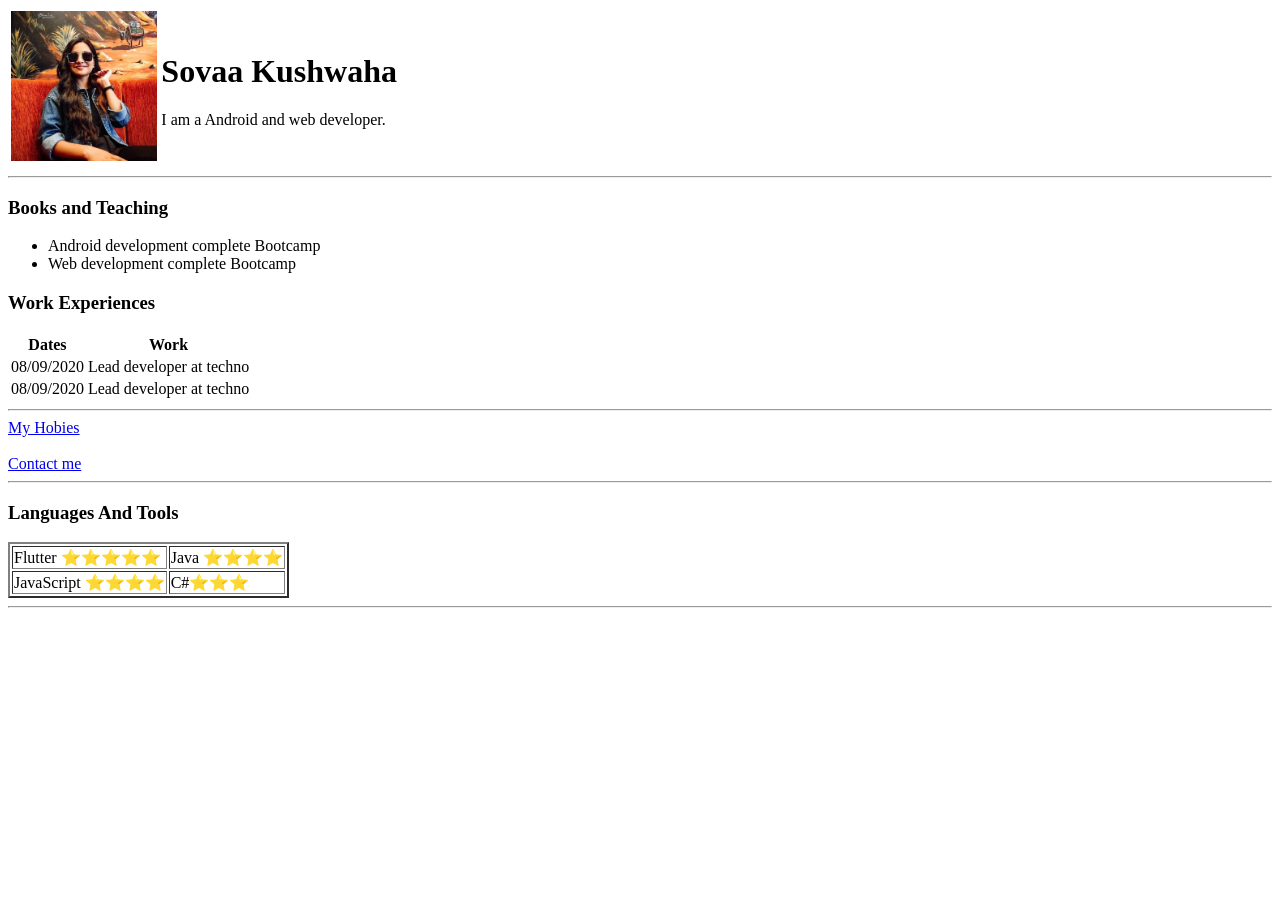
<file: Sova's personal site/index.html>
<!DOCTYPE html>
<html lang="en">
<head>
    <meta charset="UTF-8">
    <meta name="viewport" content="width=device-width, initial-scale=1.0">
    <title>Sova"s Personal site</title>
</head>
<body>
    <table >
        <tr>
            <td><img height="150" src="sovaa.jpg" alt=""></td>
            <td>
                <h1>Sovaa Kushwaha</h1>
                <p>I am a Android and web developer.</p>

            </td>
            
        </tr>

        
    </table>
    
    
    <hr>
    <h3>Books and Teaching</h3>
    
    <ul>
        
        <li>Android development complete Bootcamp</li>
        <li>Web development complete Bootcamp</li>
    </ul>

    <h3>Work Experiences</h3>
    <table>
        <tr>
            <th>Dates</th>
            <th>Work</th>
        </tr>

        <tr>
           <td> 08/09/2020</td>
           <td> Lead developer at techno</td>
        </tr>

        <tr>
            <td> 08/09/2020</td>
            <td> Lead developer at techno</td>
         </tr>


    </table>

    <hr>

    <a href="my_hobies.html"> My Hobies</a>
    <br>
    <br>
    <a target="_blank" href="contact_me.html"> Contact me</a>
    <hr>
    <h3>Languages And Tools</h3>
    <table border="2">
        <tr>
        
            <td>Flutter ⭐⭐⭐⭐⭐</td>
            <td>Java  ⭐⭐⭐⭐</td>
            
            
        </tr>
        <tr>
           <td>JavaScript ⭐⭐⭐⭐</td>
            
            <td>C#⭐⭐⭐</td>
            
            
        </tr>
        
        
    </table>
    <hr>


</body>
</html>
</file>
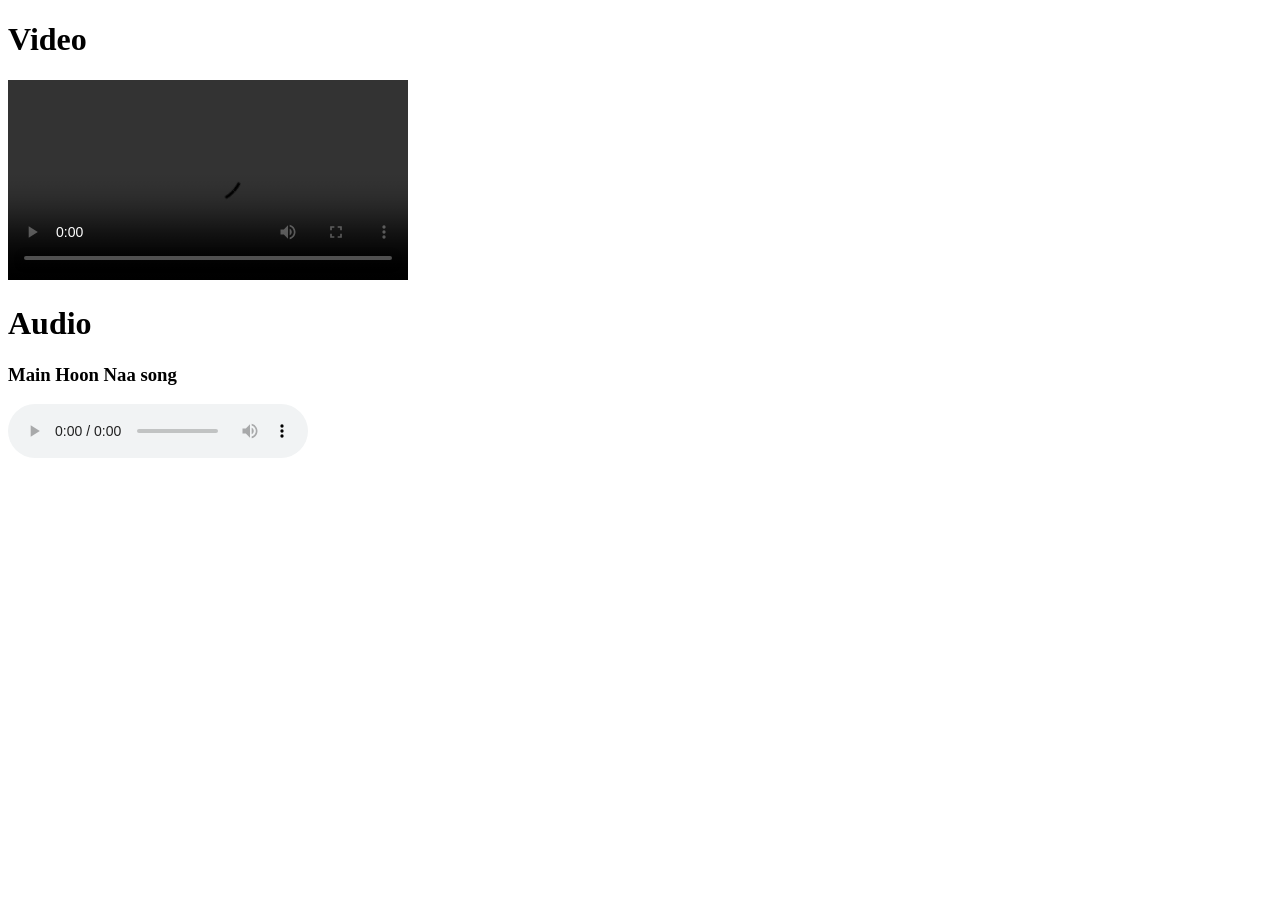
<file: audio_video_class.html>
<!DOCTYPE html>
<html lang="en">
<head>
    <meta charset="UTF-8">
    <meta name="viewport" content="width=device-width, initial-scale=1.0">
    <title>Audio And Video</title>
</head>
<body>
    <h1>Video</h1>
    <video controls height="200" src="F:\multi media\youtube video\short_videos_for_youtube\New folder\videoo.mp4"></video>
    <br>
    <h1>Audio</h1>
    <h3>  Main Hoon Naa song</h3>
    <audio controls src="F:\Download\maiHooNa.mp3"></audio>
</body>
</html>
</file>
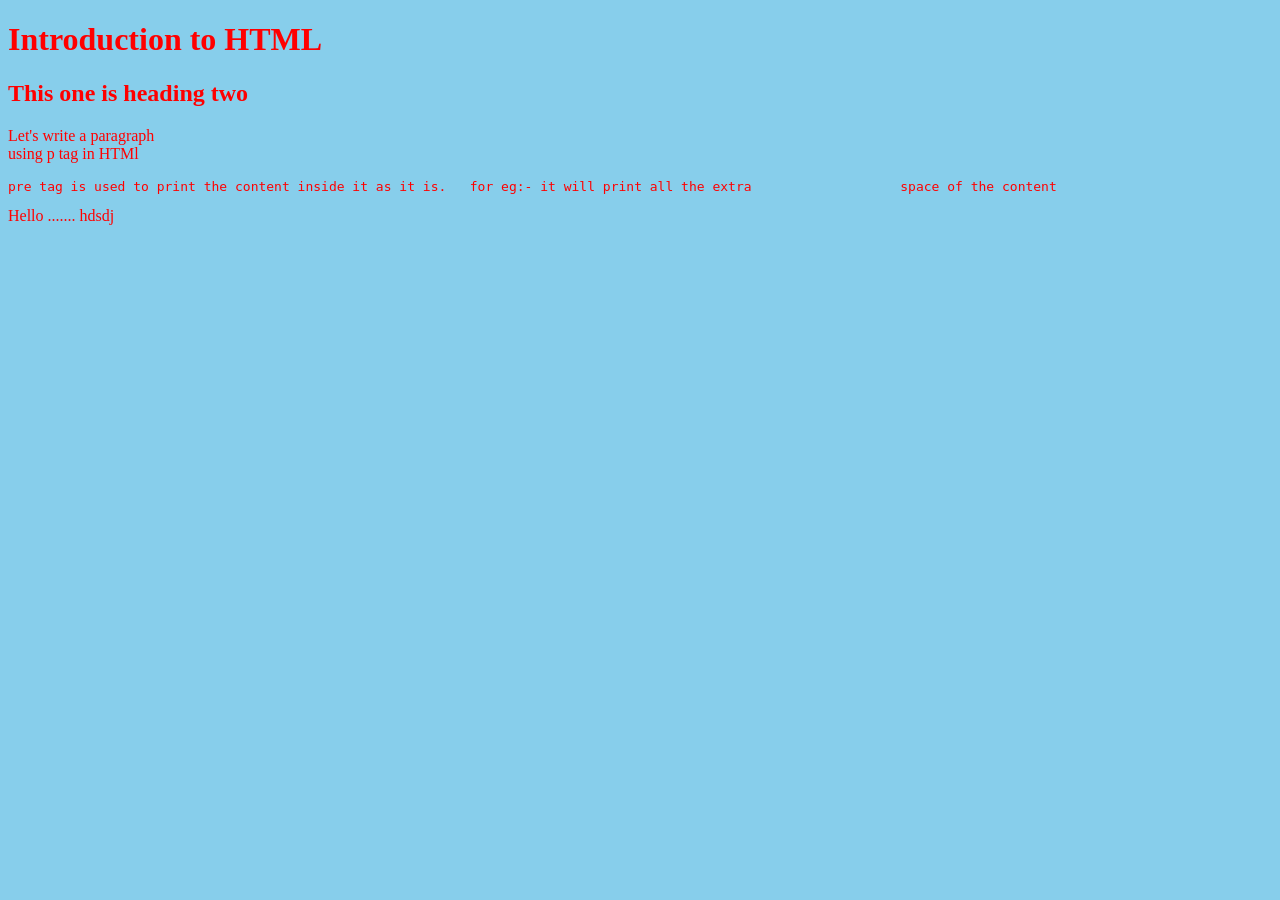
<file: class1.html>
<!DOCTYPE html>
<html lang="en">
<head>
    <meta charset="UTF-8">
    <meta name="viewport" content="width=device-width, initial-scale=1.0">
    <title>Class 1</title>
</head>
<body bgcolor="skyblue" text="Red">
    <h1>Introduction to HTML</h1>
    <h2>This one is heading two</h2>
    <p>Let's write a paragraph <br> using p tag in HTMl</p>
<!--&nbsp(non -break space) is used to give one space between the text-->
    <pre>pre tag is used to print the content inside it as it is. &nbsp for eg:- it will print all the extra                   space of the content</pre>
    Hello .......
    hdsdj
</body>
</html>
</file>
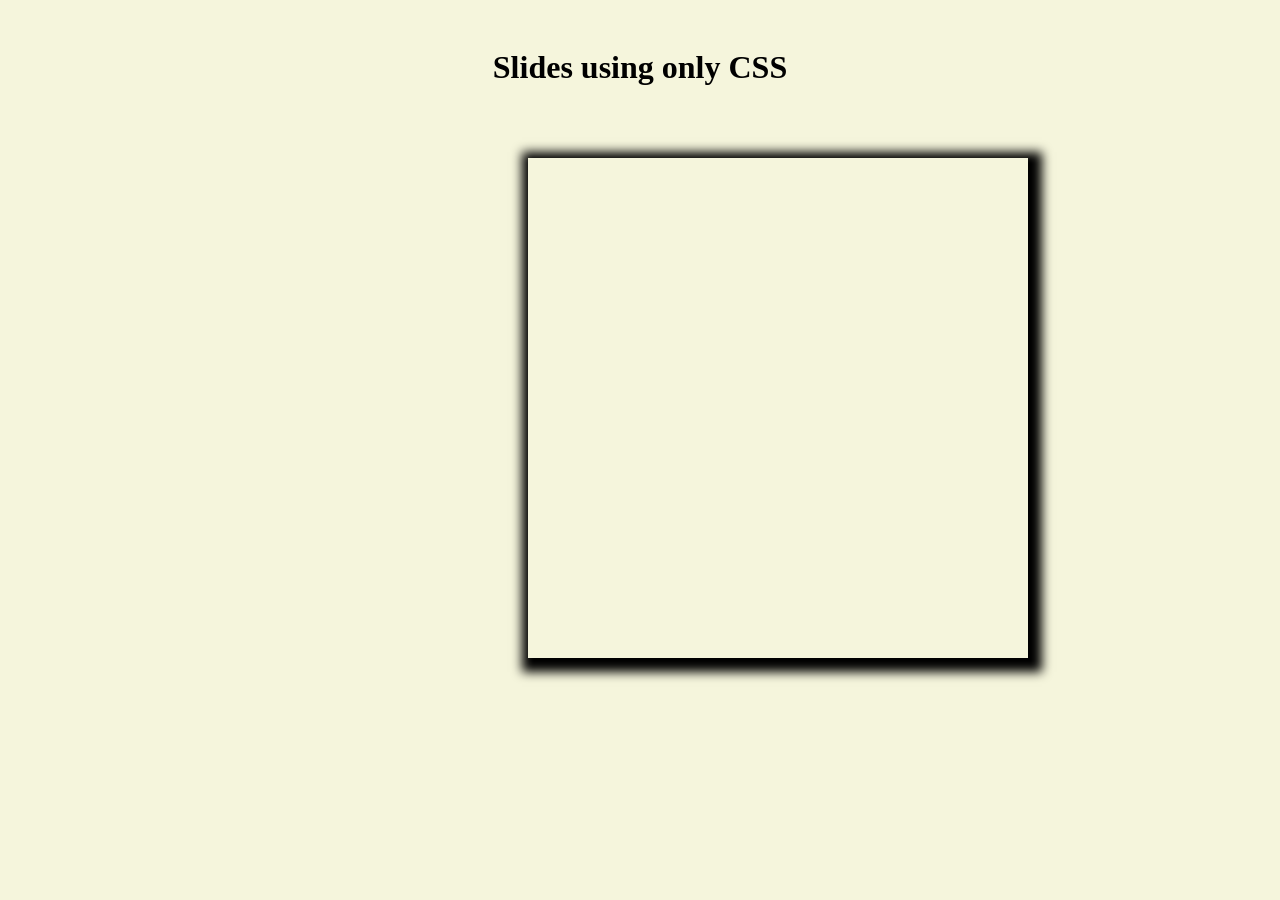
<file: class14.html>
<!DOCTYPE html>
<html lang="en">
<head>
    <meta charset="UTF-8">
    <meta name="viewport" content="width=device-width, initial-scale=1.0">
    <title>Image Slider</title>
    <link rel="stylesheet" href="class14.css">
</head>
<body>
    <h1>Slides using only CSS</h1>
    <div class="slider"></div>
</body>
</html>
</file>
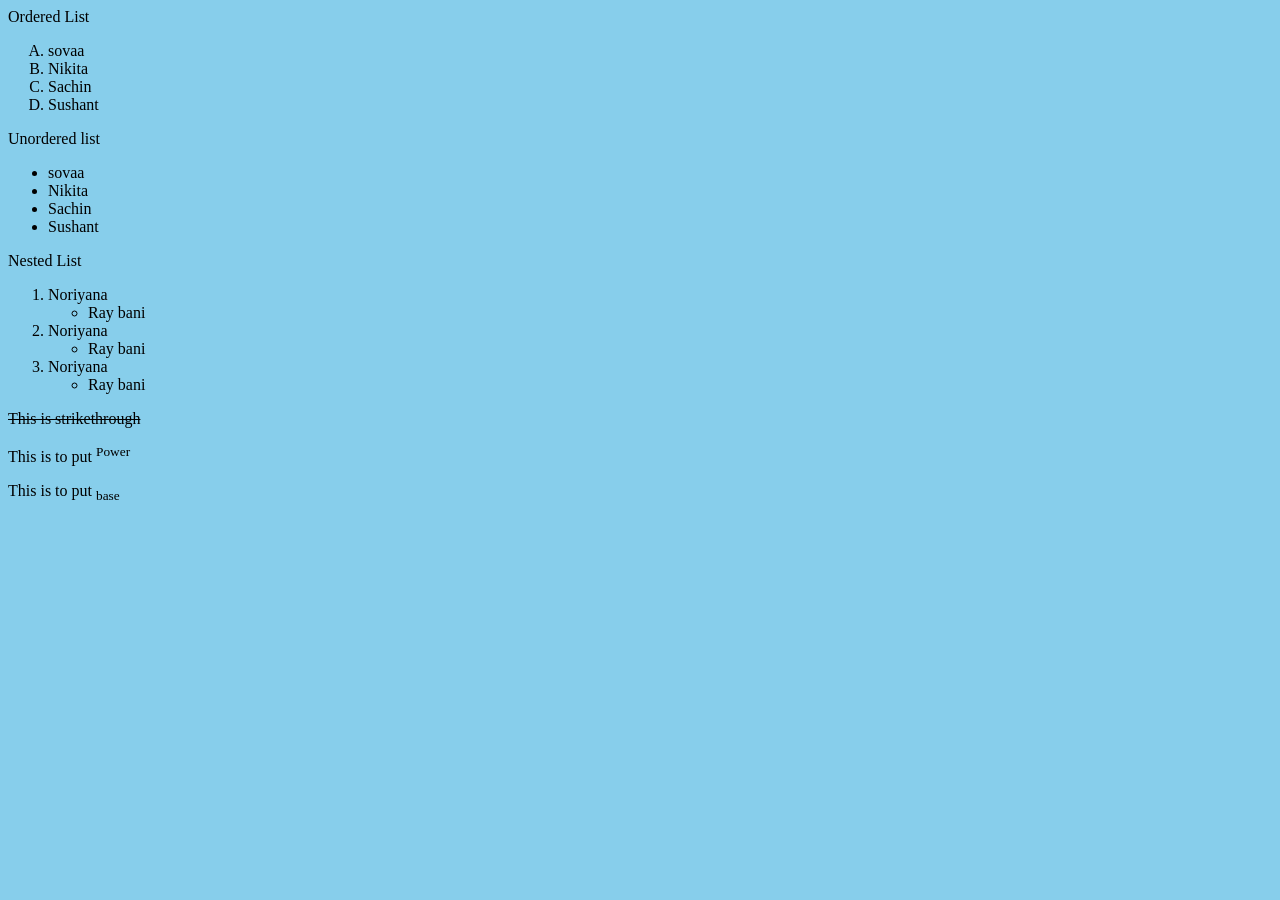
<file: class2.html>
<!DOCTYPE html>
<html lang="en">
<head>
    <meta charset="UTF-8">
    <meta name="viewport" content="width=device-width, initial-scale=1.0">
    <title>Document</title>
</head>
<body bgcolor="skyblue">

    <!-- Ordered list -->
    Ordered List
    <ol type="A">
        <li>sovaa</li>
        <li>Nikita</li>
        <li>Sachin</li>
        <li>Sushant</li>
    </ol>

    <!-- Unordered list-->
<p>Unordered list</p>
    <ul>
        <li>sovaa</li>
        <li>Nikita</li>
        <li>Sachin</li>
        <li>Sushant</li>
    </ul>

    Nested List
    <ol>
        <li>Noriyana
            <ul>
                <li>
                    Ray bani
                </li>
            </ul>
        </li>


        <li>Noriyana
            <ul>
                <li>
                    Ray bani
                </li>
            </ul>
        </li>


        <li>Noriyana
            <ul>
                <li>
                    Ray bani
                </li>
            </ul>
        </li>
    </ol>
    
<!-- To cross thought text -->
    <s>This is strikethrough</s>


    <!-- power -->

    <p>This is to put <sup>Power</sup></p>



    <!-- Base -->

    <p>This is to put <sub>base</sub></p>
</body>
</html>
</file>
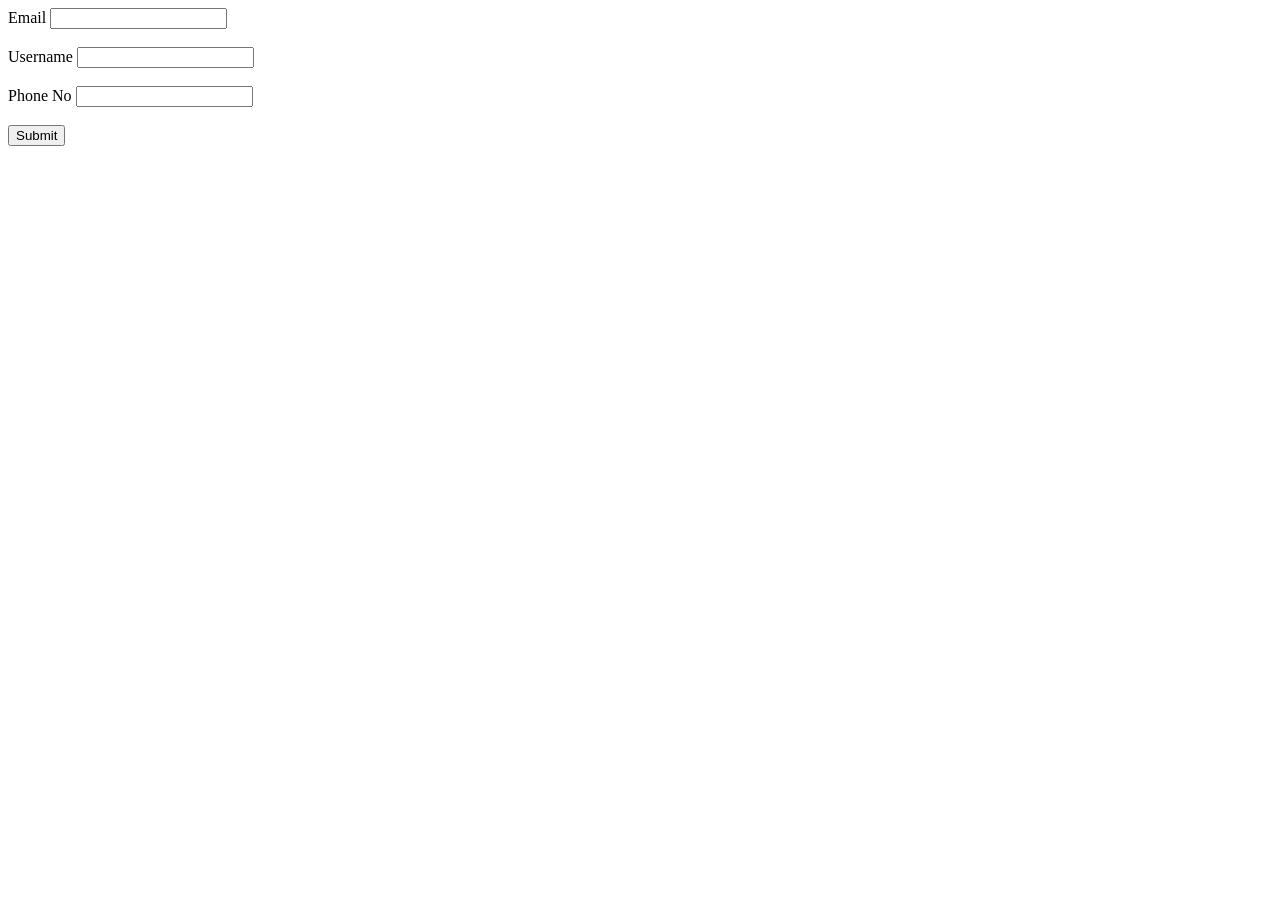
<file: email_validation.html>
<!DOCTYPE html>
<html lang="en">
<head>
    <meta charset="UTF-8">
    <meta name="viewport" content="width=device-width, initial-scale=1.0">
    <title>Document</title>
</head>
<body>

    <label>Email</label>
    <input type="email" id="f1">
    <br><br>
    <label>Username</label>
    <input type="text" id="f2">
    <br><br>
    <label>Phone No</label>
    <input type="number" id="f3">
    <br><br>
    <button onclick="check()">Submit</button>
    

    <script>
        



function check() {


    var regExp= /^([a-zA-Z0-9._-]+)@([a-z0-9]+\.)+([a-z]+)$/;
    var userName1= /^[a-zA-Z0-9\.-_]*$/;
    var regExp2= /^[0-9]*$/;


    var email = document.getElementById("f1").value;
    if(regExp.test(email) ) {
        alert("Valid Email");
    } else {
        alert(" Nonsense. Input valid email");
    }



    var Username = document.getElementById("f2").value;
    if(regExp.test(Username)) {
        alert("Valid Username nice");
    } else {
        alert("Input valid Username");
    }

    var phoneNo = document.getElementById("f3").value;
    if(regExp.test(phoneNo)) {
        alert("Valid Nice");
    } else {
        alert("Input valid phone Number");
    }


   
}
    </script>
</body>
</html>
</file>
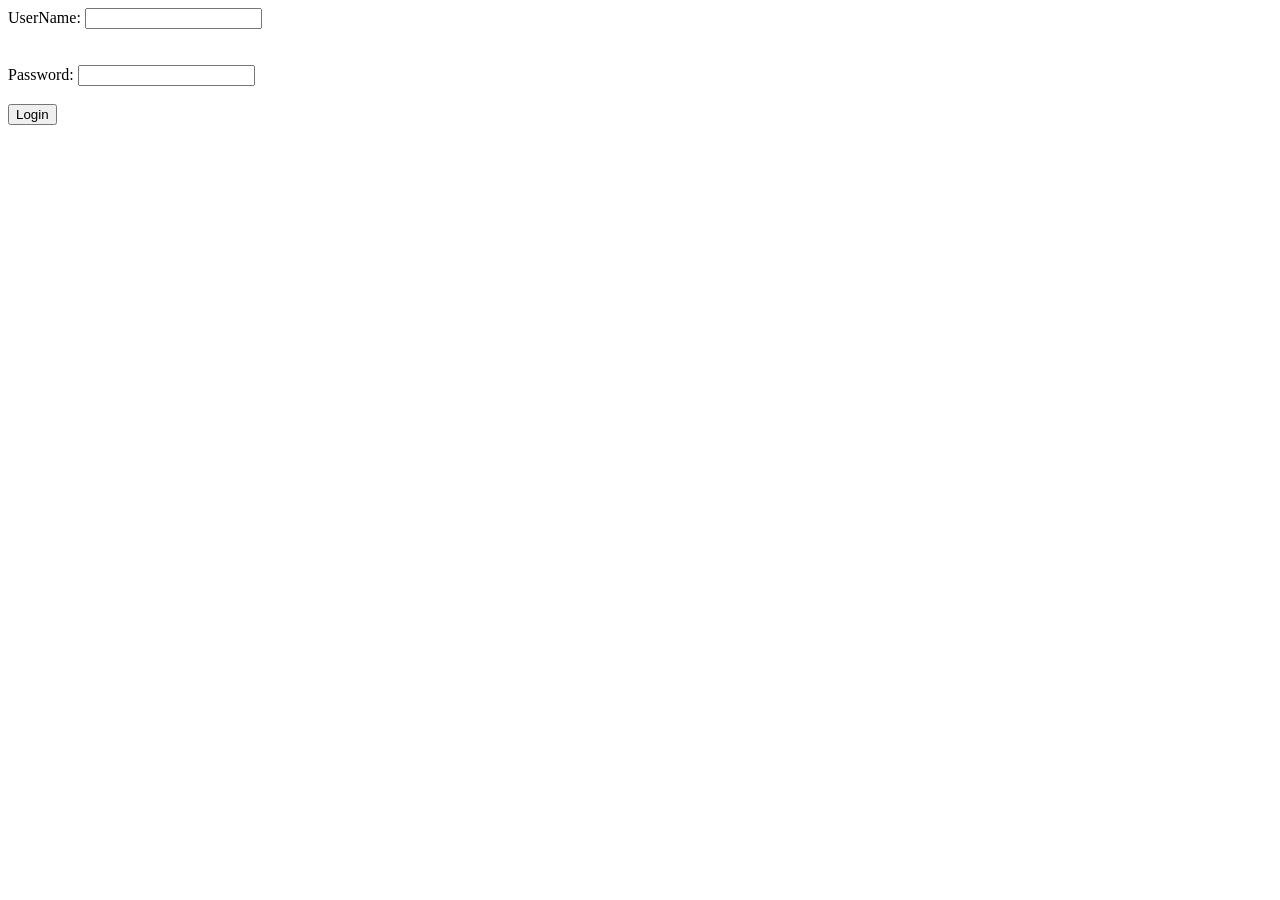
<file: form_validation.html>
<!DOCTYPE html>
<html lang="en">
<head>
    <meta charset="UTF-8">
    <meta name="viewport" content="width=device-width, initial-scale=1.0">
    <title>Document</title>
</head>
<body>
<label for="">UserName: </label>
    <input type="text" name="" id="f1">
    <br>
    <br>
    <br>

    <label for="">Password: </label>
    <input type="password" name="" id="f2">
<br>
<br>
    <button onclick="validate()">Login</button>



    <script>
        

        function validate(){
            var name = document.getElementById("f1").value;
        var password = document.getElementById("f2").value;
            
        
        if(name.length<6){
                alert("Input full name");
                return false;
            }

            if(password.length<6){
                alert("password is short");
                document.getElementById("f2").value="";

                document.getElementById("f2").style.border="solid 2px Red";
            }
        }

    </script>
    
</body>
</html>
</file>
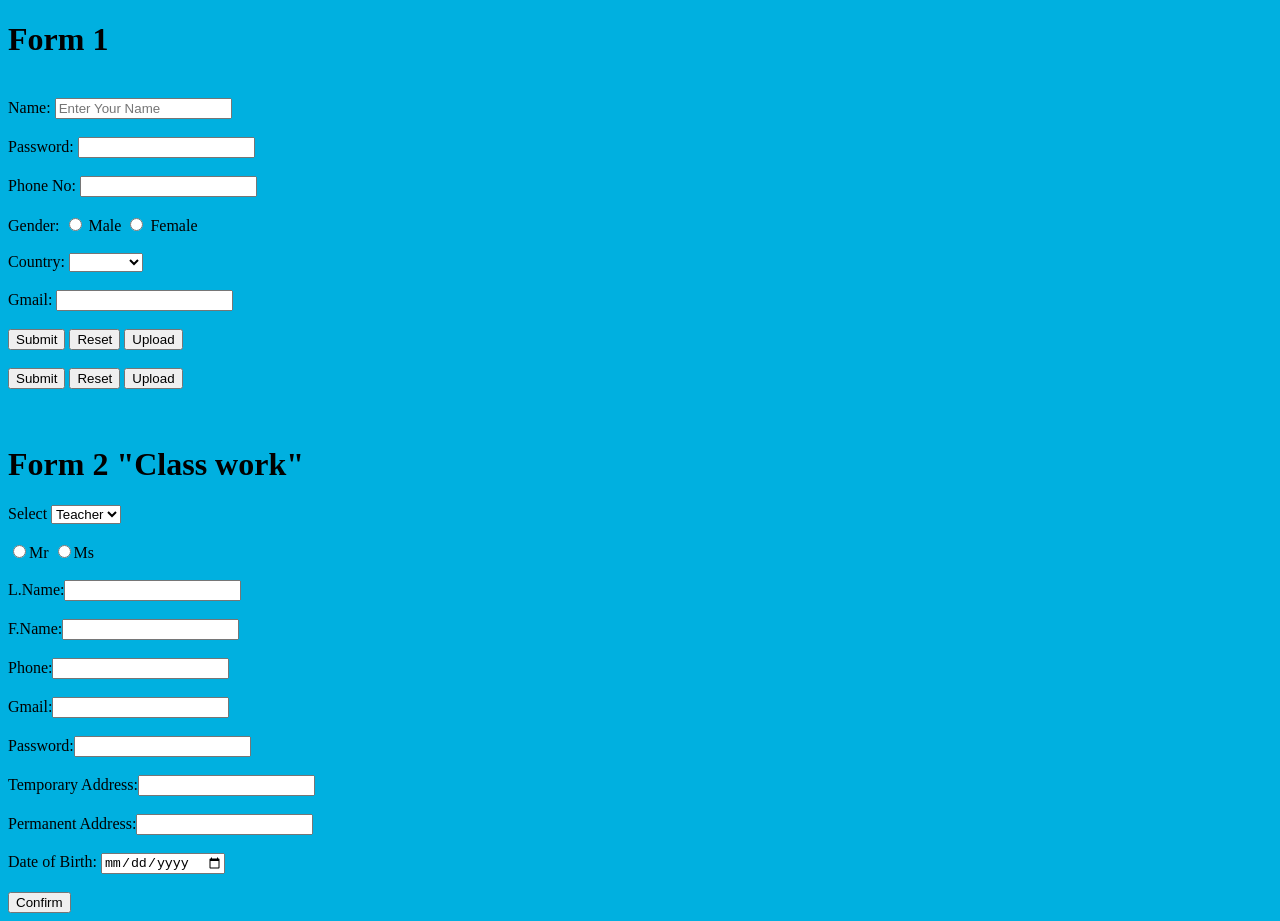
<file: forms.html>
<!DOCTYPE html>
<html lang="en">
<head>
    <meta charset="UTF-8">
    <meta name="viewport" content="width=device-width, initial-scale=1.0">
    <title>Document</title>
</head>
<body bgcolor="sky blue">
    <form  action="">
        
        <h1  ><b>Form 1</b></h1>
        
        <br>
        <label for="">Name:</label>
        <input type="text" placeholder="Enter Your Name">
            
            
        <br><br>
        <label for="">Password:</label>
         <input type="password" >
        <br><br>
        <label for="">Phone No:</label> <input type="number"><br><br>
        
        <label for="">Gender: </label>
        <input type="radio" name="Gender">
        <label >Male </label>
        <input type="radio" name="Gender"> 
        <label >Female</label><br><br>

        <label for="">Country:</label>
        <select name="" id="" >
            <option hidden disabled selected value></option>
            <option value="Uk">UK</option>
            <option value="USA">USA</option>
            <option value="Australia">Australia</option>
            <option value="Itly">Itly</option>
            <option value="China">China</option>
        </select>
        <br><br>

        

        <label >Gmail: </label><input type="mail">


        <br>
        <br>

        <!-- uaing input -->
        <input type="submit" name="" id="">
        <input type="reset" name="" id="">
        <input type="button"  value="Upload" id="">
        <br>
        <br>

        <!-- using button ------------------ kei farak xaina duitai ma-->   
        <button>Submit</button>

        <button>Reset</button>
        <button>Upload</button>

    </form>
<br><br>

    <h1>Form 2  "Class work"</h1>
    <form action="">
        <label for="">Select</label>
        <select name="" id="">
            <option value="Teacher"> Teacher</option>
            <option value="Student"> Student</option>
            <option value="Guest"> Guest</option>
        </select><br><br>

    <!-- <label>Time:</label><input type="time" name="" id=""><br><br> -->

        <input type="radio" name="gender" ><label >Mr</label>
        <input type="radio" name="gender" ><label >Ms</label><br><br>

        <label>L.Name:</label><input type="text" name="" id=""><br><br>
        <label>F.Name:</label><input type="text" name="" id=""><br><br>
        <label>Phone:</label><input type="number" name="" id=""><br><br>
        <label>Gmail:</label><input type="email" name="" id=""><br><br>
        <label>Password:</label><input type="password" name="" id=""><br><br>

        <label>Temporary Address:</label><input type="text" name="" id=""><br><br>
        <label>Permanent Address:</label><input type="text" name="" id=""><br><br>
        <label >Date of Birth: </label><input type="date" name="" id="">
        
        <br>
        <br>
    
        <button>Confirm</button>
    </form>
</body>
</html>
</file>
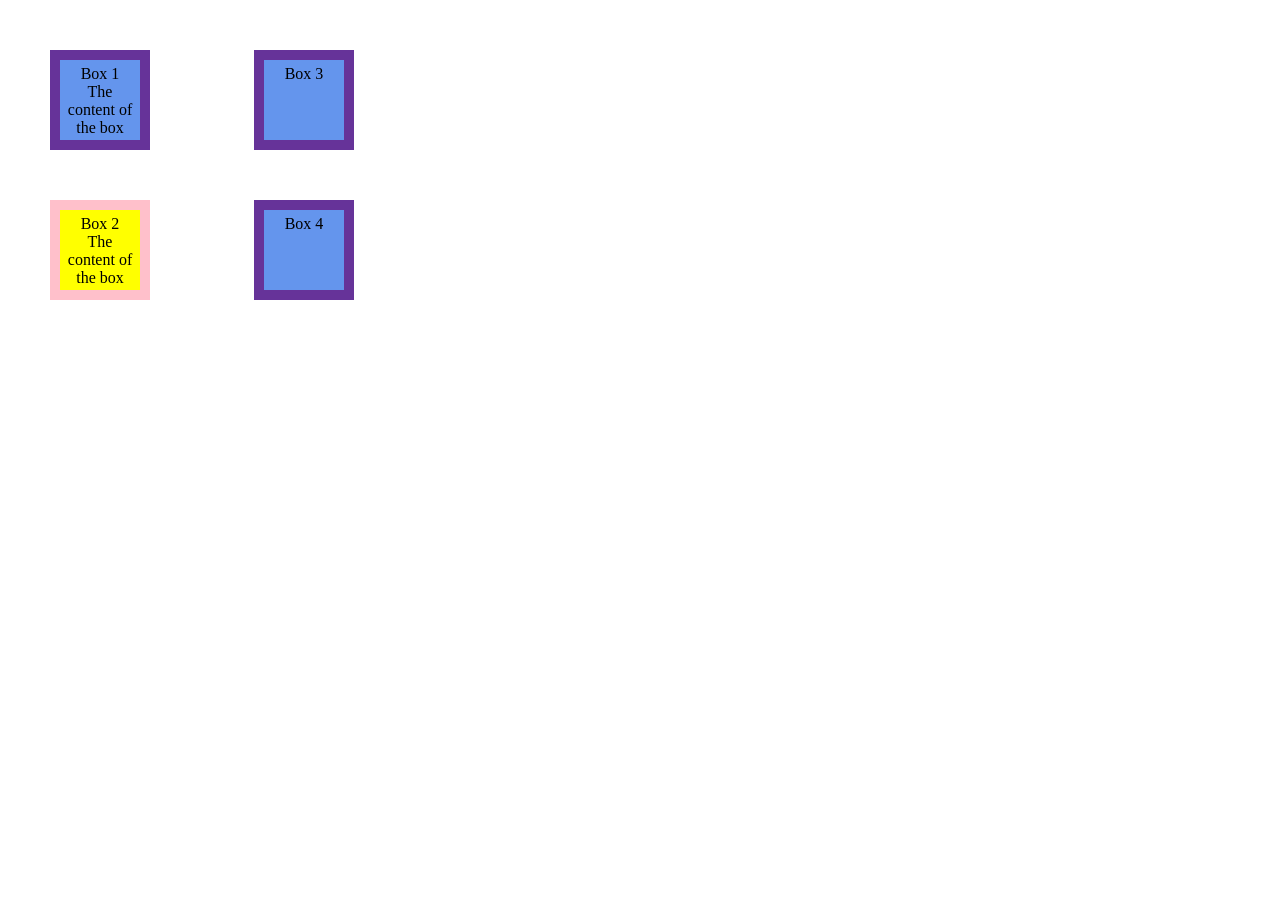
<file: table&tableless_design.html>
<!DOCTYPE html>
<html lang="en">
<head>
    <meta charset="UTF-8">
    <meta name="viewport" content="width=device-width, initial-scale=1.0">
    <title>Table & Table Less Design / The Box Model</title>
    <link rel="stylesheet" type="text/css" href="table&tableless_design.css">
</head>
<body>
    <div class="main">
        <div class="box">Box 1 <br>The content of the box must overflow and now these words will flow out of the box.</div>
        <div class="box-x">Box 2 <br>The content of the box must overflow and now these words will flow out of the box.</div>
    </div>
    <div class="second">
        <div class="box">Box 3</div>
        <div class="box">Box 4</div>
    </div>
</body>
</html>
</file>
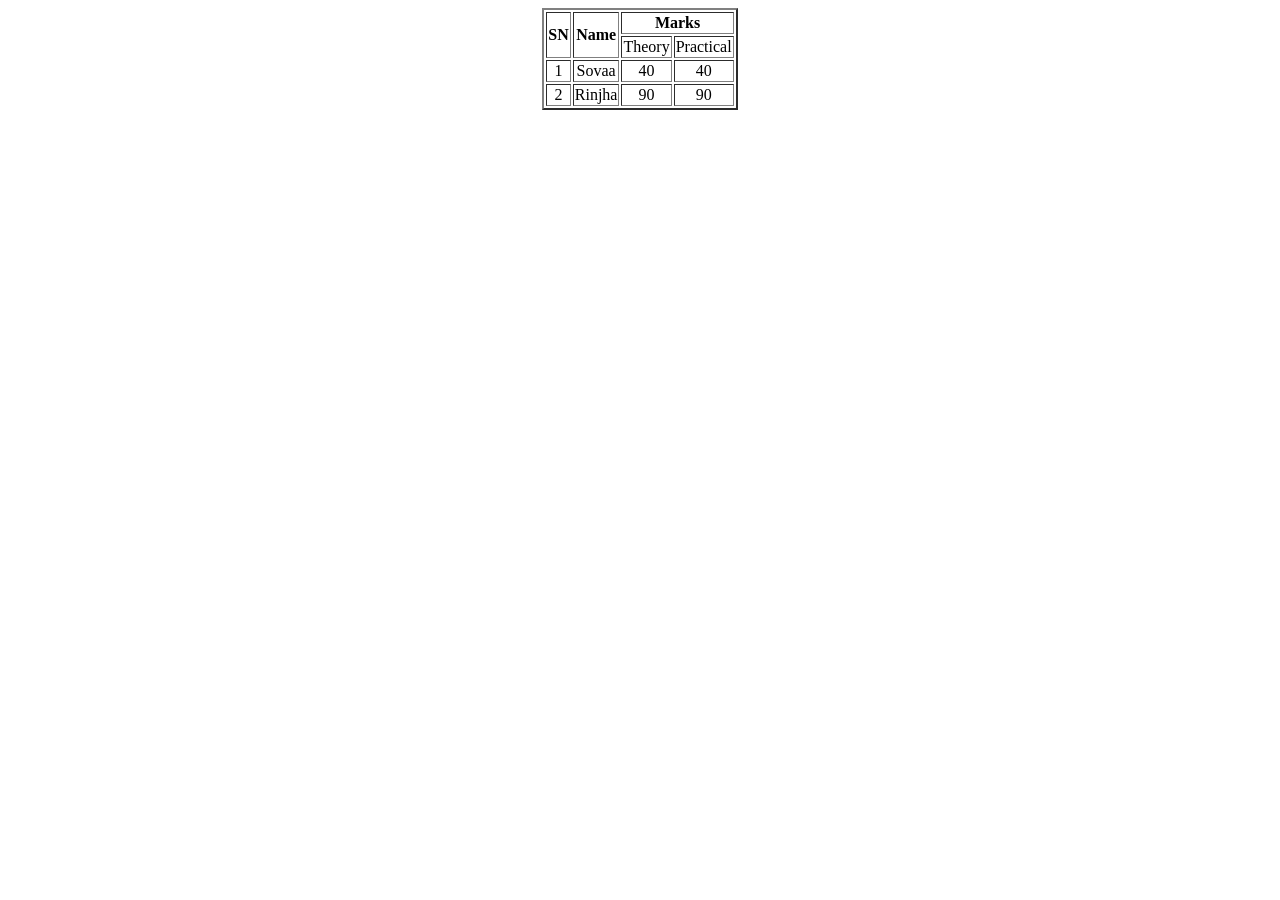
<file: table_class.html>
<!DOCTYPE html>
<html lang="en">
<head>
    <meta charset="UTF-8">
    <meta name="viewport" content="width=device-width, initial-scale=1.0">
    <title>Document</title>
</head>
<body>

    <table border="2" align="center">
        <tr align="center" >
            <th rowspan="2">SN</th>
            <th rowspan="2">Name</th>
           
            <th colspan="2">Marks</th>
            
        </tr>
        <tr>
            <td>Theory</td>
            <td >Practical</td>
            
        </tr>

        <tr align="center">
            <td>1</td>
            <td>Sovaa </td>
            <td >40</td>
            <td >40</td>
            
        </tr>
        <tr align="center">
            <td>2</td>
            <td>Rinjha </td>
            <td >90</td>
            <td >90</td>
            
        </tr>
    </table>
    
</body>
</html>
</file>
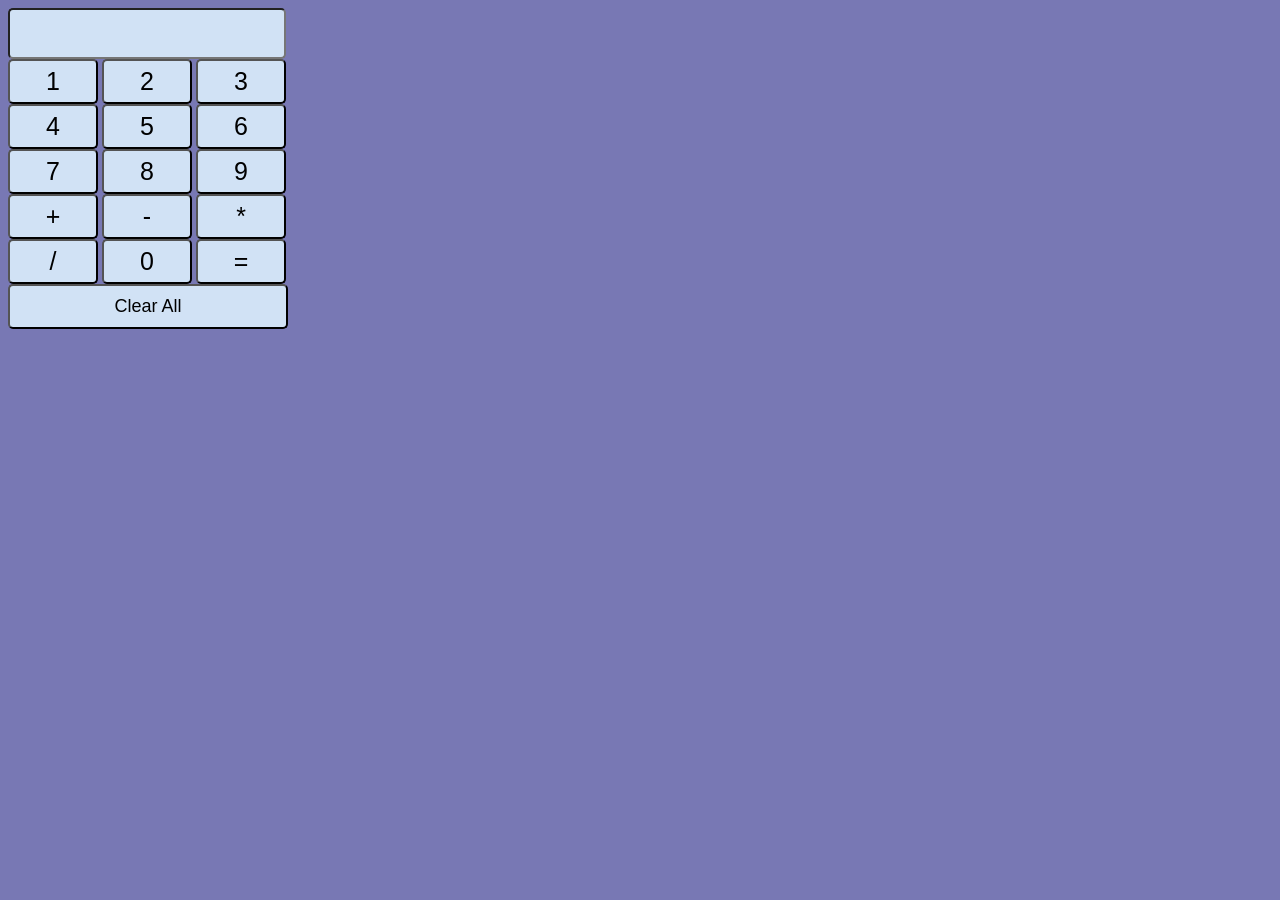
<file: javascript_learning/calculator.html>
<!DOCTYPE html>
<html lang="en">
<head>
    <meta charset="UTF-8">
    <meta name="viewport" content="width=device-width, initial-scale=1.0">
    <link rel="stylesheet" href="calculator.css">
    <title>Calculator

    </title>
</head>
<body>
    <div  class="formstyle" data-aos="zoom-out-down">
        <form action="" name="forms">
 
            <input type="text" id="answer"><br>
            <input type="button" value="1" onclick="forms.answer.value+='1' ">
            <input type="button" value="2" onclick="forms.answer.value+='2' ">
            <input type="button" value="3" onclick="forms.answer.value+='3' "><br>
    
            <input type="button" value="4" onclick="forms.answer.value+='4' ">
            <input type="button" value="5" onclick="forms.answer.value+='5' ">
            <input type="button" value="6" onclick="forms.answer.value+='6' "><br>
    
            <input type="button" value="7" onclick="forms.answer.value+='7' ">
            <input type="button" value="8" onclick="forms.answer.value+='8' ">
            <input type="button" value="9" onclick="forms.answer.value+='9' "><br>
    
            <input type="button" value="+" onclick="forms.answer.value+='+' ">
            <input type="button" value="-" onclick="forms.answer.value+='-' ">
            <input type="button" value="*" onclick="forms.answer.value+='*' "><br>
    
            <input type="button" value="/" onclick="forms.answer.value+='/' ">
            <input type="button" value="0" onclick="forms.answer.value+='0' ">
            <input type="button" value="=" onclick="forms.answer.value=eval(forms.answer.value)"><br>
    
            
                <input id ="clear" type="button" value="Clear All" onclick="forms.answer.value='' ">
        
                <script src="https://unpkg.com/aos@next/dist/aos.js"></script>
                <script>
                  AOS.init();
                </script>
          </form>      
    </div>

        


</body>
</html>
</file>
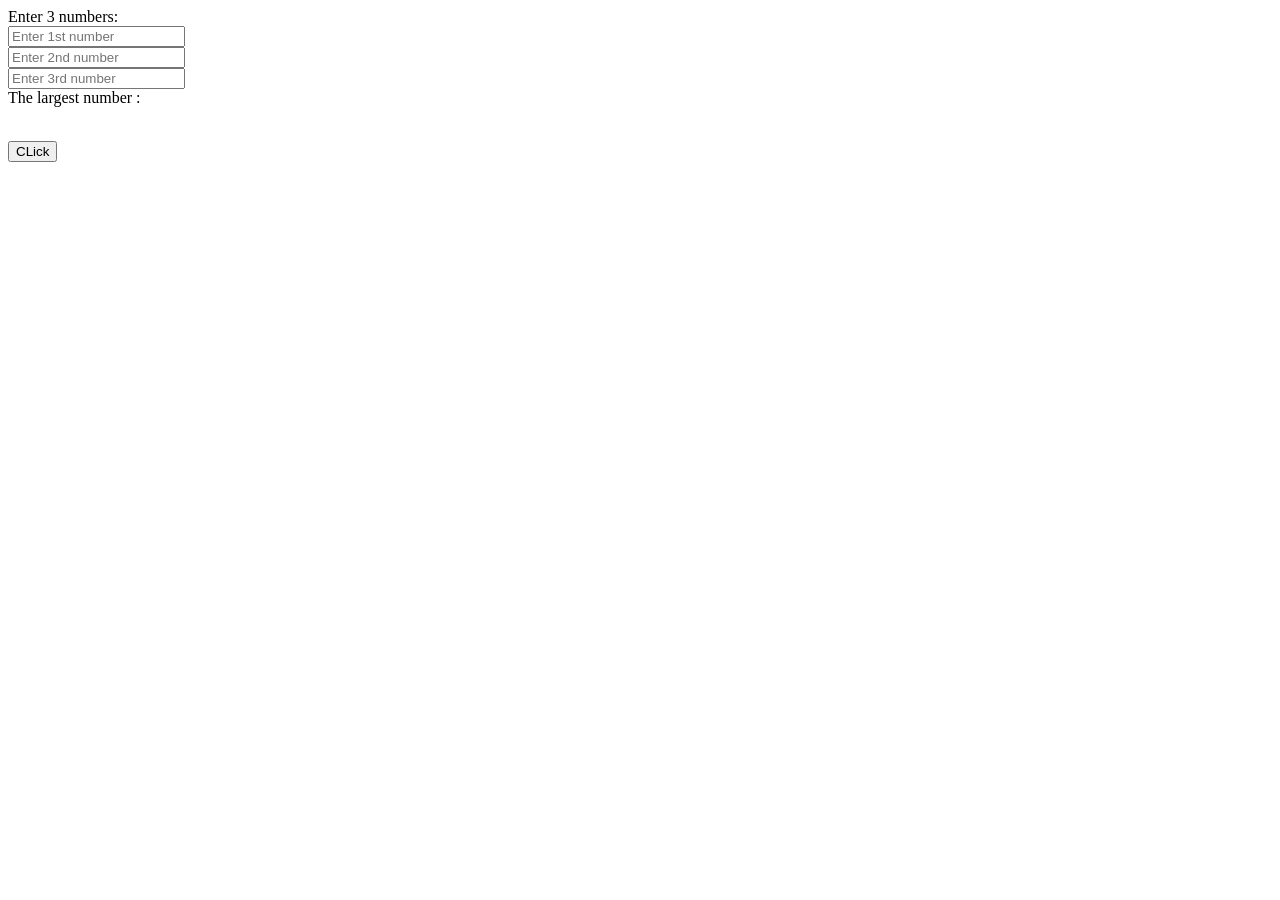
<file: javascript_learning/js_day4.html>
<!DOCTYPE html>
<html lang="en">
<head>
    <meta charset="UTF-8">
    <meta name="viewport" content="width=device-width, initial-scale=1.0">
    <title>Document</title>
</head>
<body>

   
    <label>Enter 3 numbers:</label><br>
    <input type="text" id="first" placeholder="Enter 1st number"><br>
    <input type="text" id="second" placeholder="Enter 2nd number"><br>
    <input type="text" id="third" placeholder="Enter 3rd number"><br>
    <label>The largest number :</label>
    <p id="result"></p><br>


    <button onclick="display()">CLick</button>
    <script>
    
    
    var a = document.getElementById("first").value;
    var b = document.getElementById("second").value;
    var c = document.getElementById("third").value;
    // a= parseInt(a);
    // b = parseInt(b);
    // c = parseInt(c);


    function display(){
   

        if(a>b&&a>c){

        document.getElementById("result").textContent=a;
       
        console.log(a);
        
        
    }else if(b>a&&b>c){
        document.getElementById("result").textContent=b;


    }else{
        document.getElementById("result").textContent=c;

    }
    return null;

    }
   

    </script>
    
</body>
</html>
</file>
<file: class14.css>
body {
    background-color: beige;
    padding: 20px;
}

h1 {
    text-align: center;
}

.slider {
    height: 500px;
    width: 500px;
    background-image: url(https://images.pexels.com/photos/17905873/pexels-photo-17905873/free-photo-of-flowers-over-door.jpeg?auto=compress&cs=tinysrgb&w=1260&h=750&dpr=1);
    position: absolute;
    transform: translate(100%, 10%);
    box-sizing: border-box;
    box-shadow: 4px 4px 10px 10px black;
    animation: slide 20s infinite linear;
}

@keyframes slide {
    0% {
        background-image: url(https://images.pexels.com/photos/17905873/pexels-photo-17905873/free-photo-of-flowers-over-door.jpeg?auto=compress&cs=tinysrgb&w=1260&h=750&dpr=1);
    }
    25% {
        background-image: url(https://images.pexels.com/photos/17902642/pexels-photo-17902642/free-photo-of-mint-and-lemons-in-a-mesh-bag.jpeg?auto=compress&cs=tinysrgb&w=600&lazy=load);
    }
    50% {
        background-image: url(https://images.pexels.com/photos/18059154/pexels-photo-18059154/free-photo-of-wood-art-pattern-texture.jpeg);
    }
    75% {
        background-image: url(https://images.pexels.com/photos/17963821/pexels-photo-17963821/free-photo-of-nature-summer-garden-leaf.jpeg?auto=compress&cs=tinysrgb&w=1260&h=750&dpr=1);
    }
}
</file>
<file: table&tableless_design.css>
*{
    margin: 0;
    padding: 0;
    box-sizing:border-box;
   
}

.main{
    display: inline-block;
}

.second{
    display: inline-block;
}

.box{
    border:10px solid rebeccapurple;
    text-align:center;
    background-color:cornflowerblue;
    padding:5px;
    height:100px;
    width:100px;
    margin: 50px;
    overflow:scroll;
}

.box-x{
    border:10px solid pink;
    text-align:center;
    background-color:yellow;
    padding:5px;
    height:100px;
    width:100px;
    margin: 50px;
    overflow:hidden;
}
</file>
<file: javascript_learning/calculator.css>
body{
    background-color: rgb(120, 120, 180);
}

input{
    font-size: 25px;
    border-radius: 5px;
    width: 90px;
    height: 45px;
    max-width: 20px 0;
    background-color: rgb(209, 226, 245);
}
#answer{
    width:270px ;
   
}
input:hover{
    cursor: pointer;
}

#clear{
    width: 280px;
    font-size: 18px;
}
</file>
